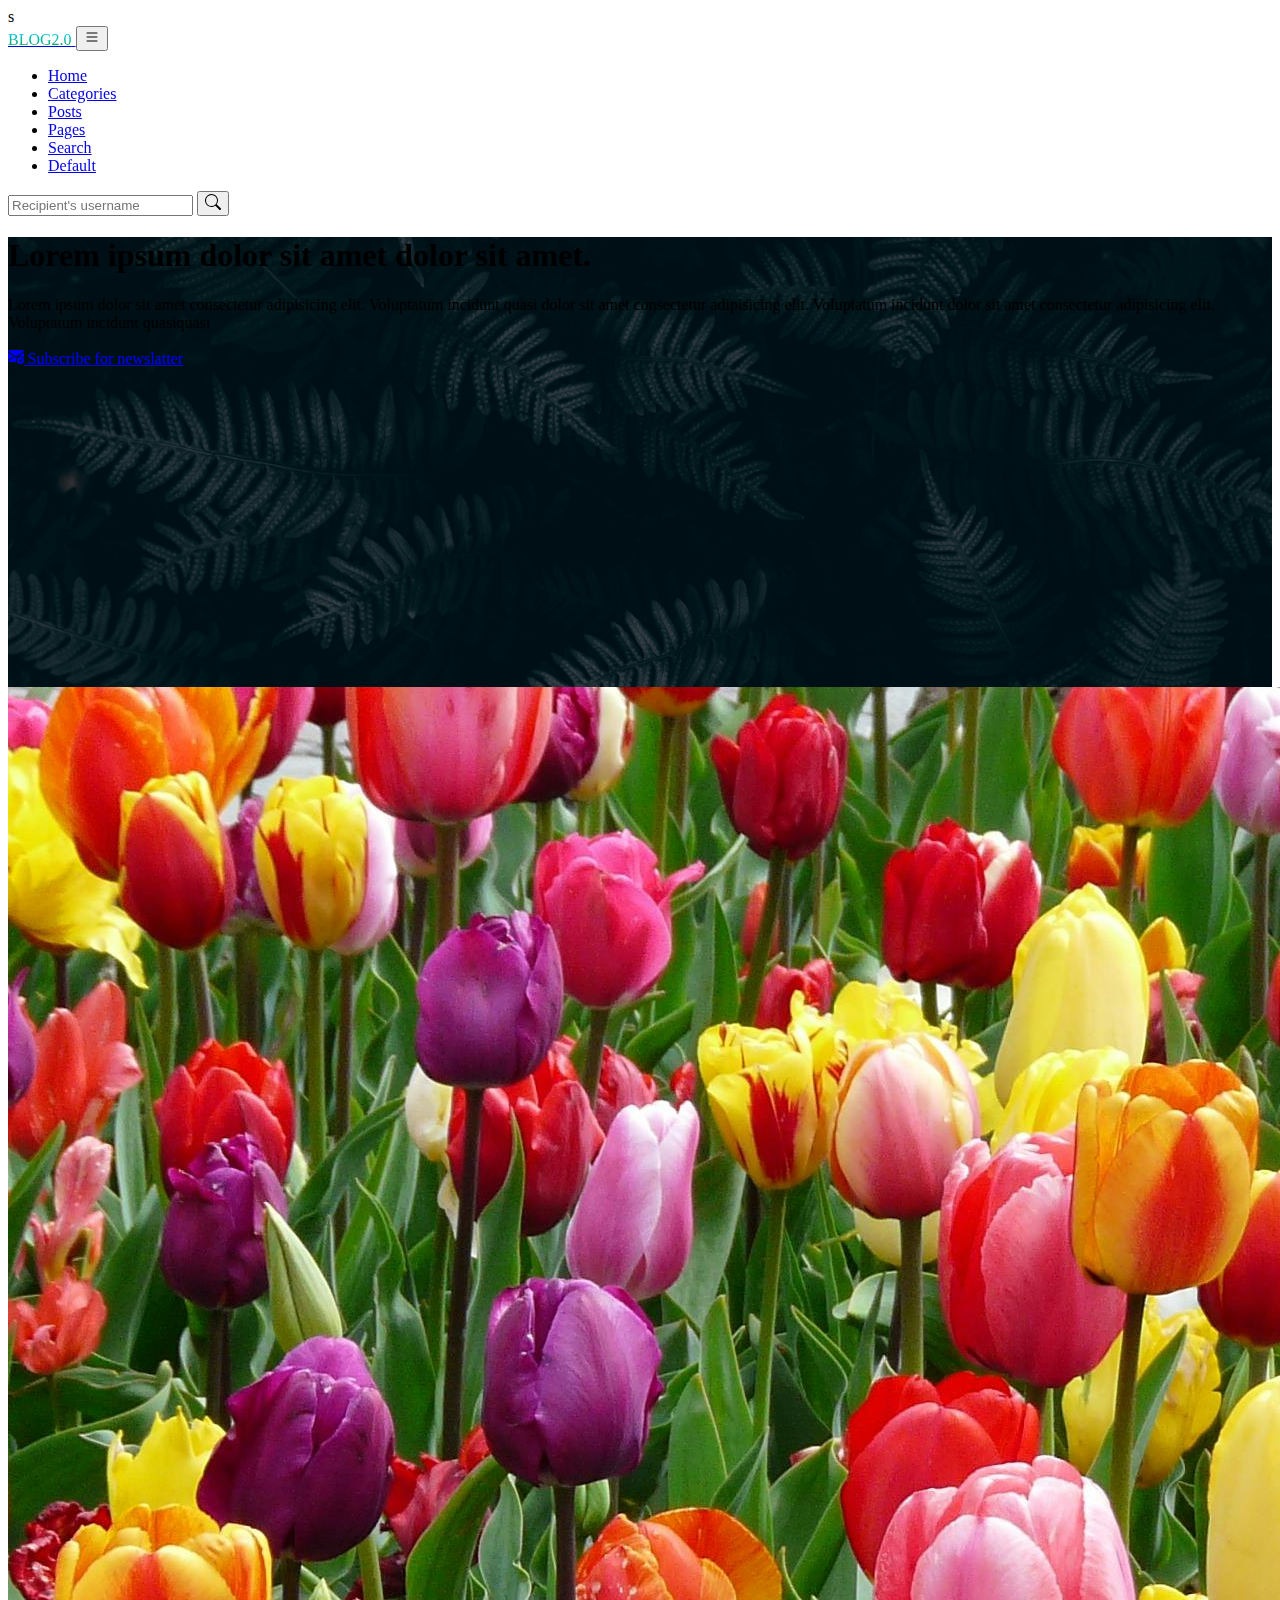
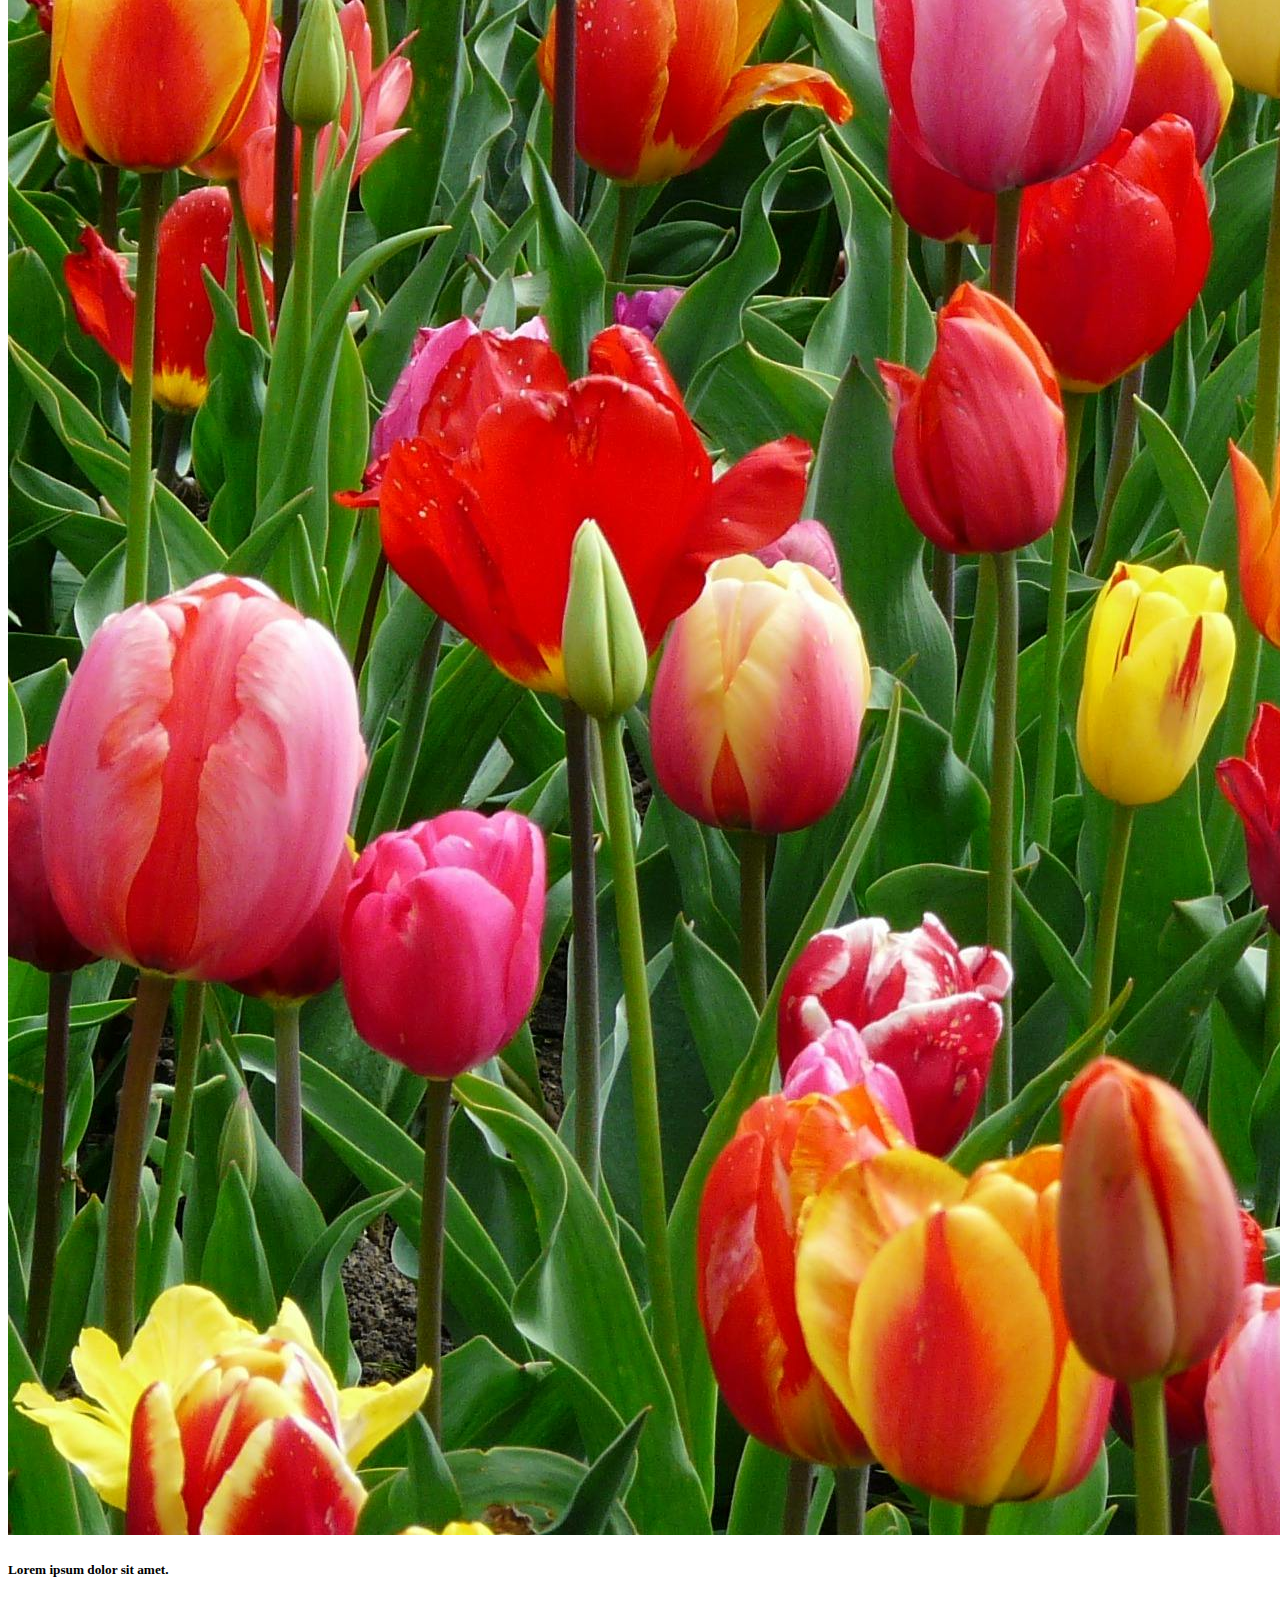
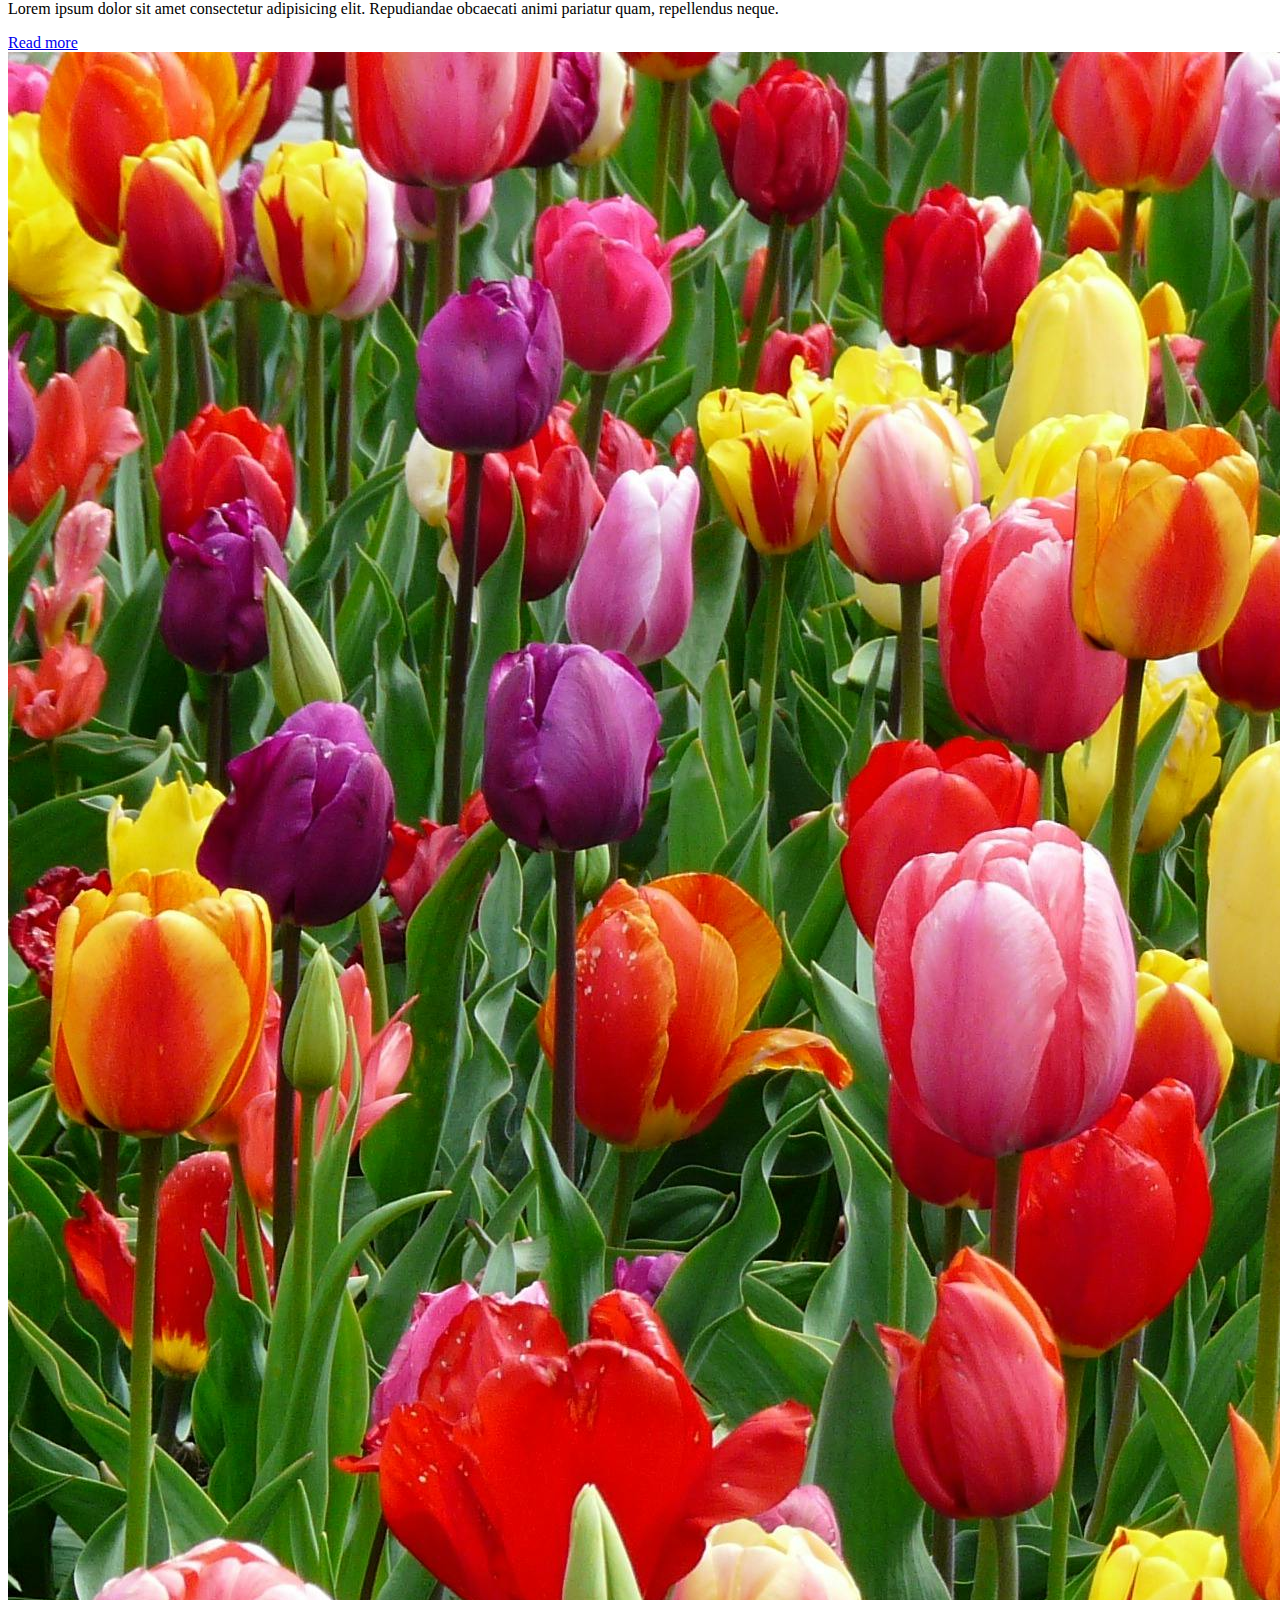
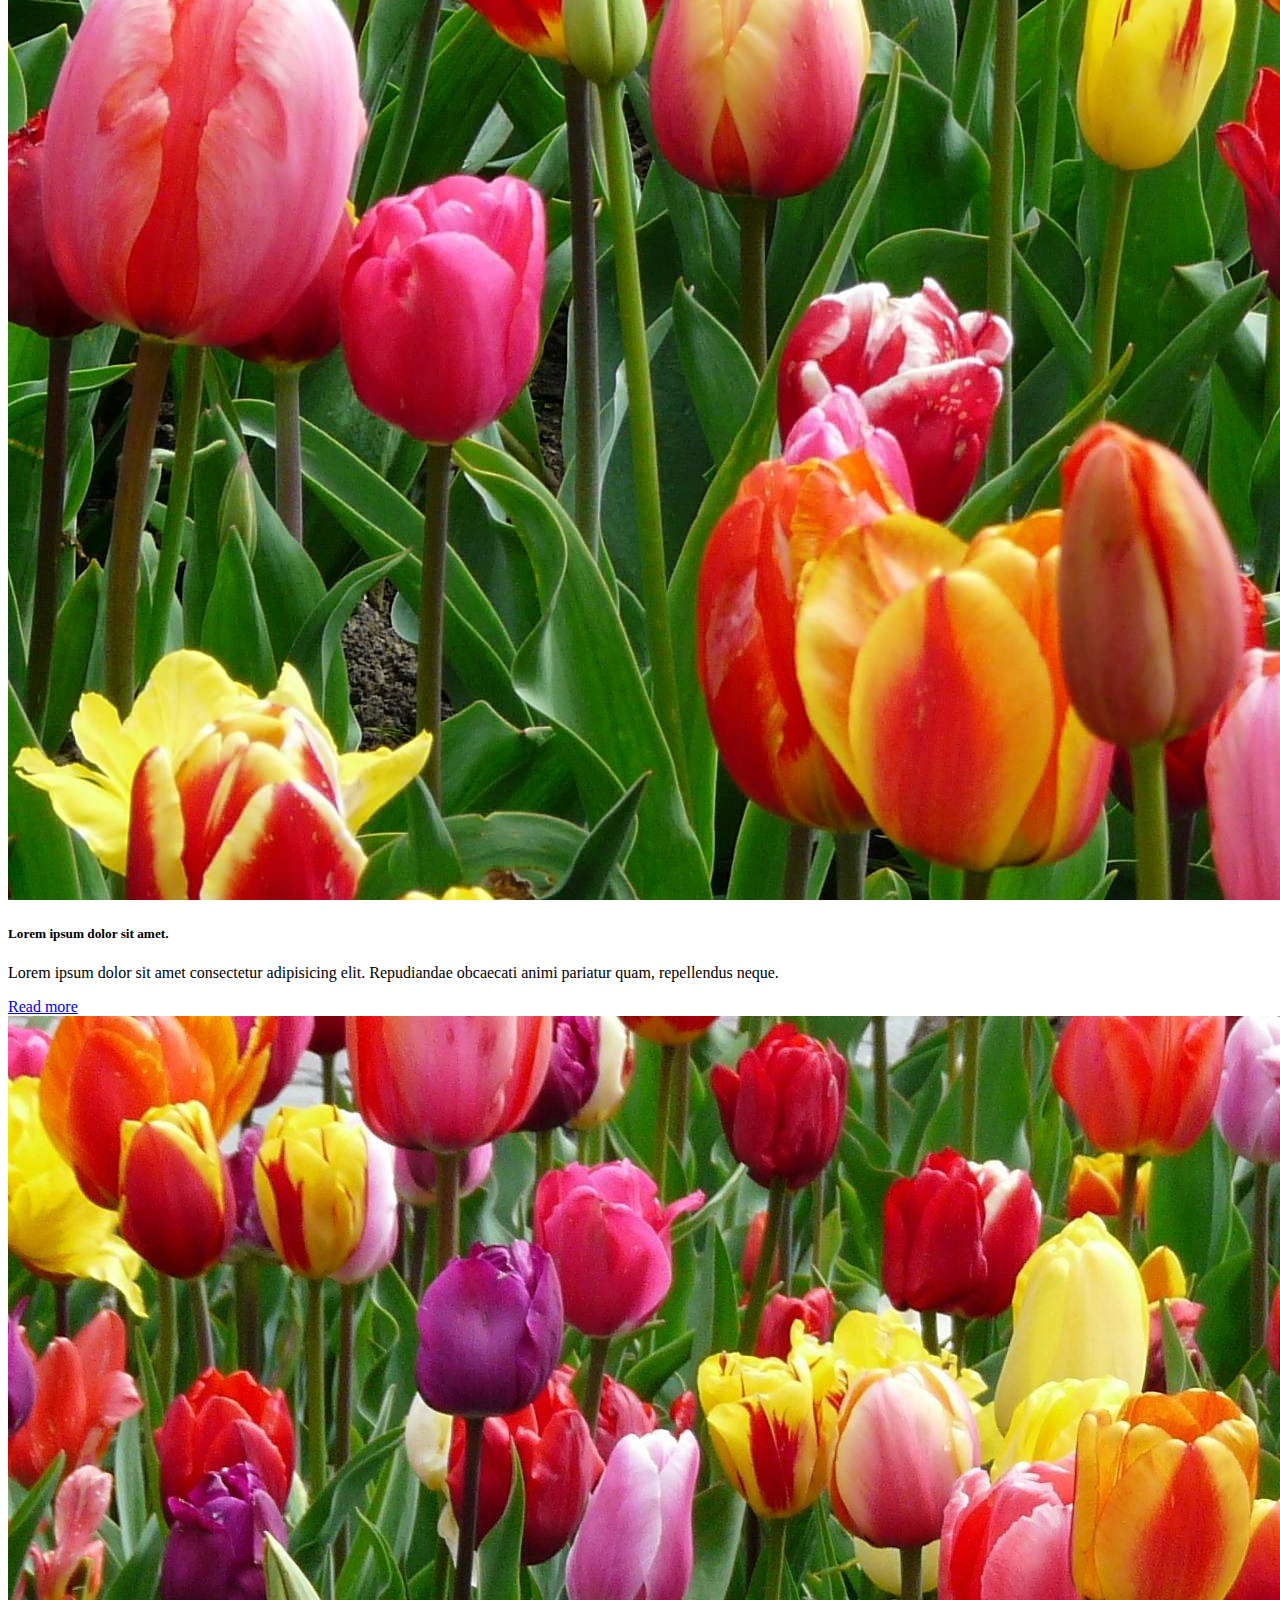
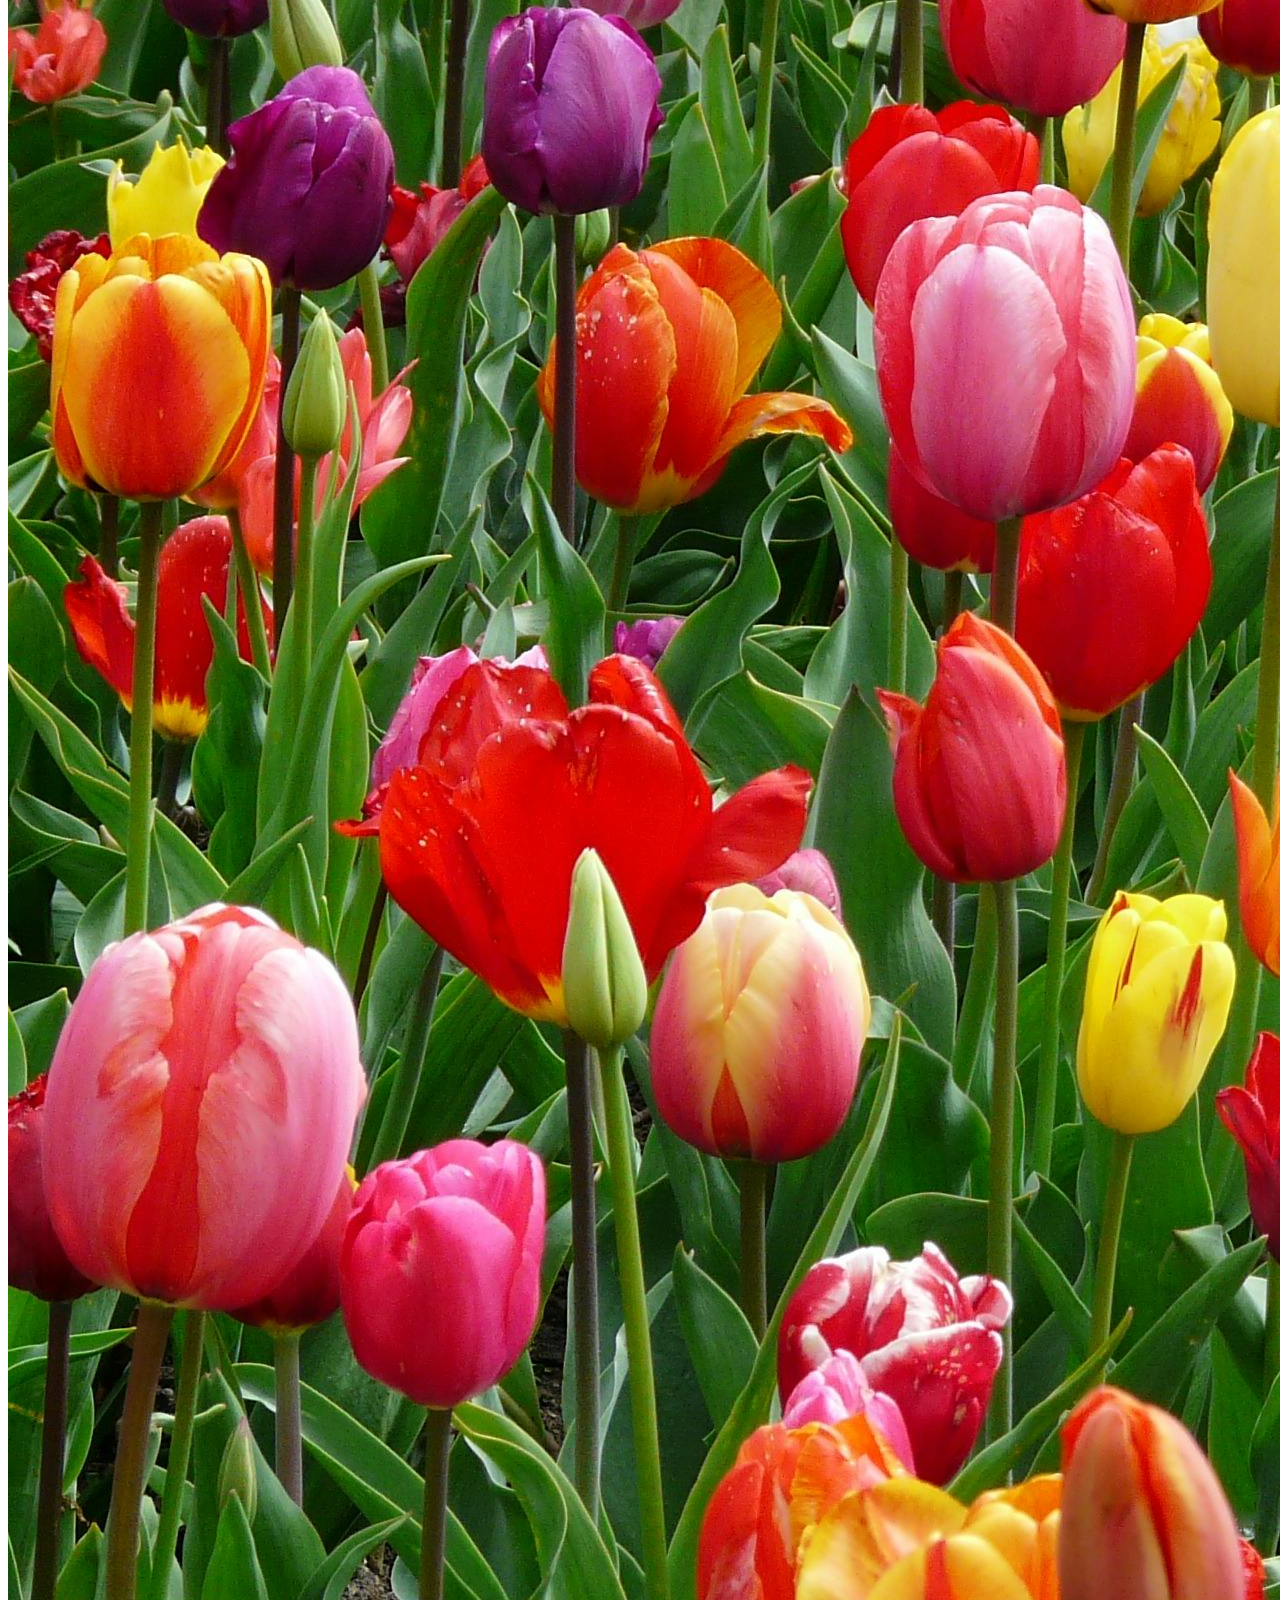
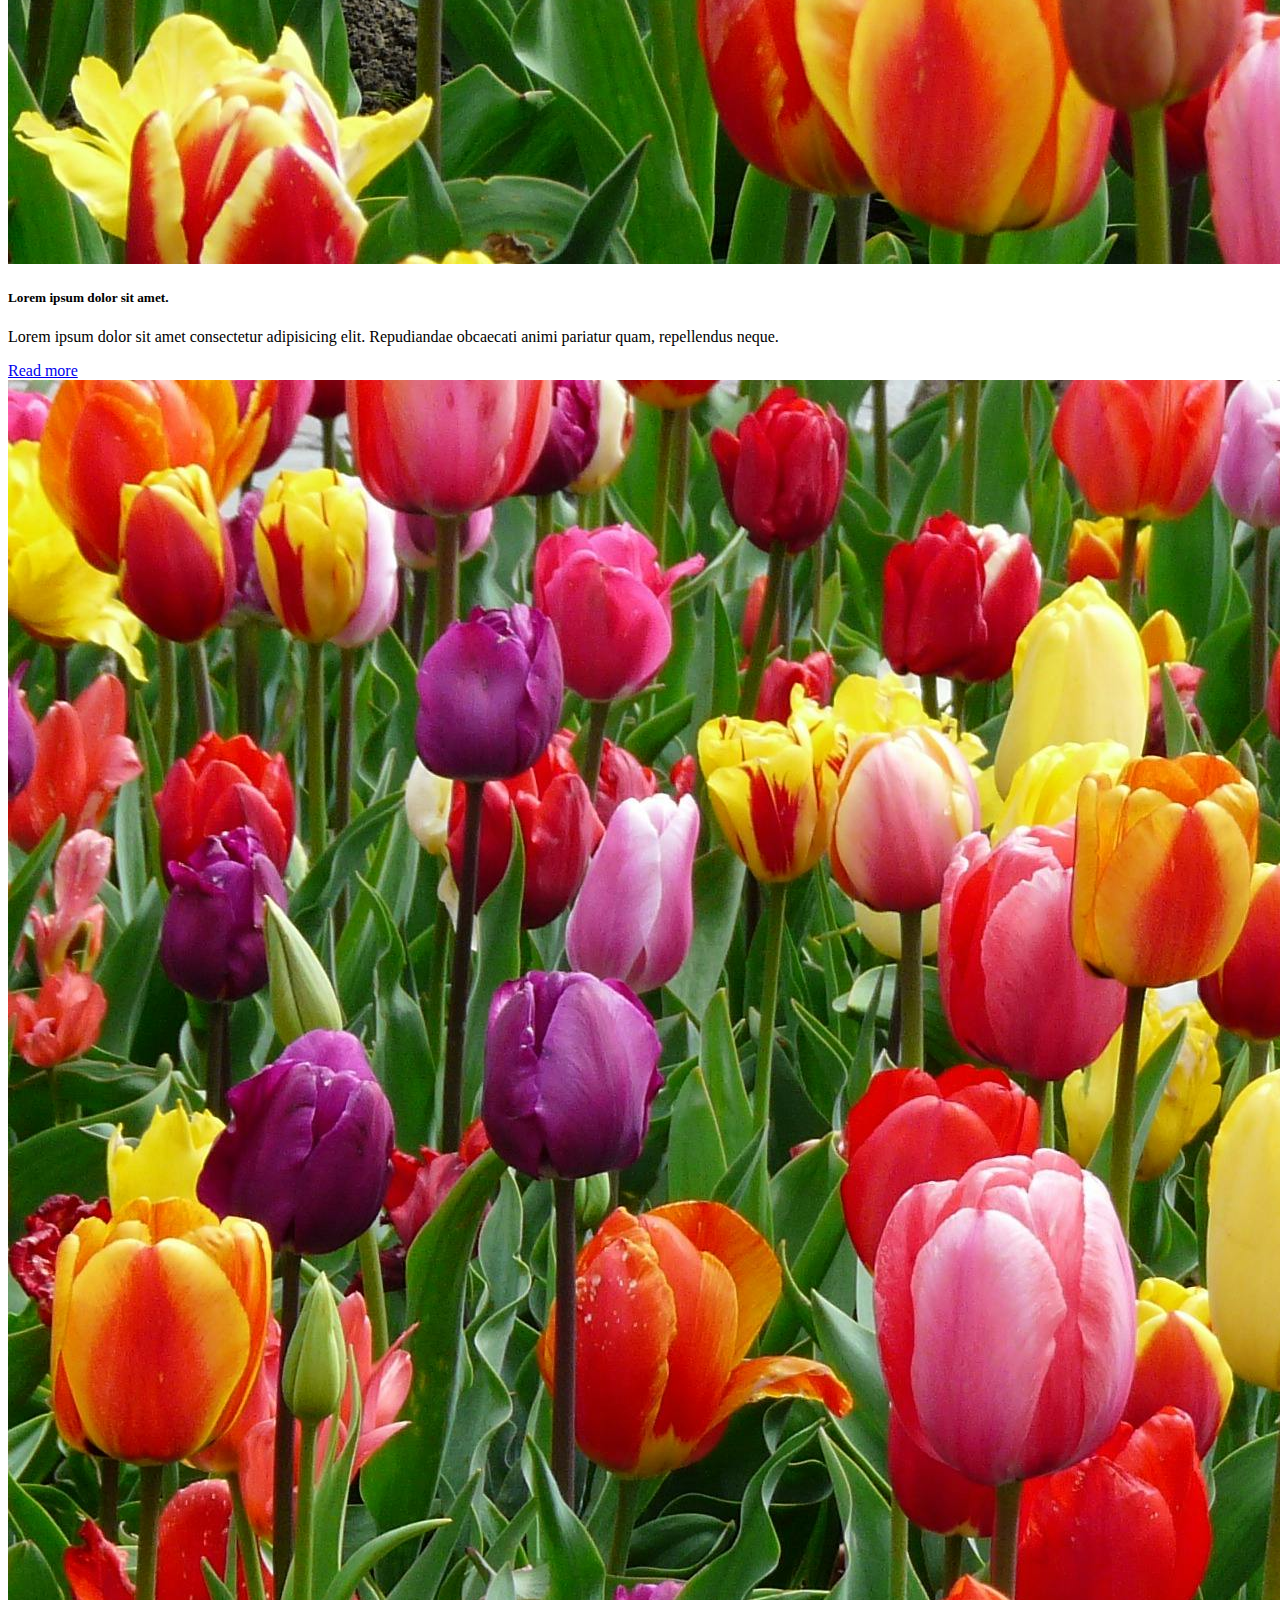
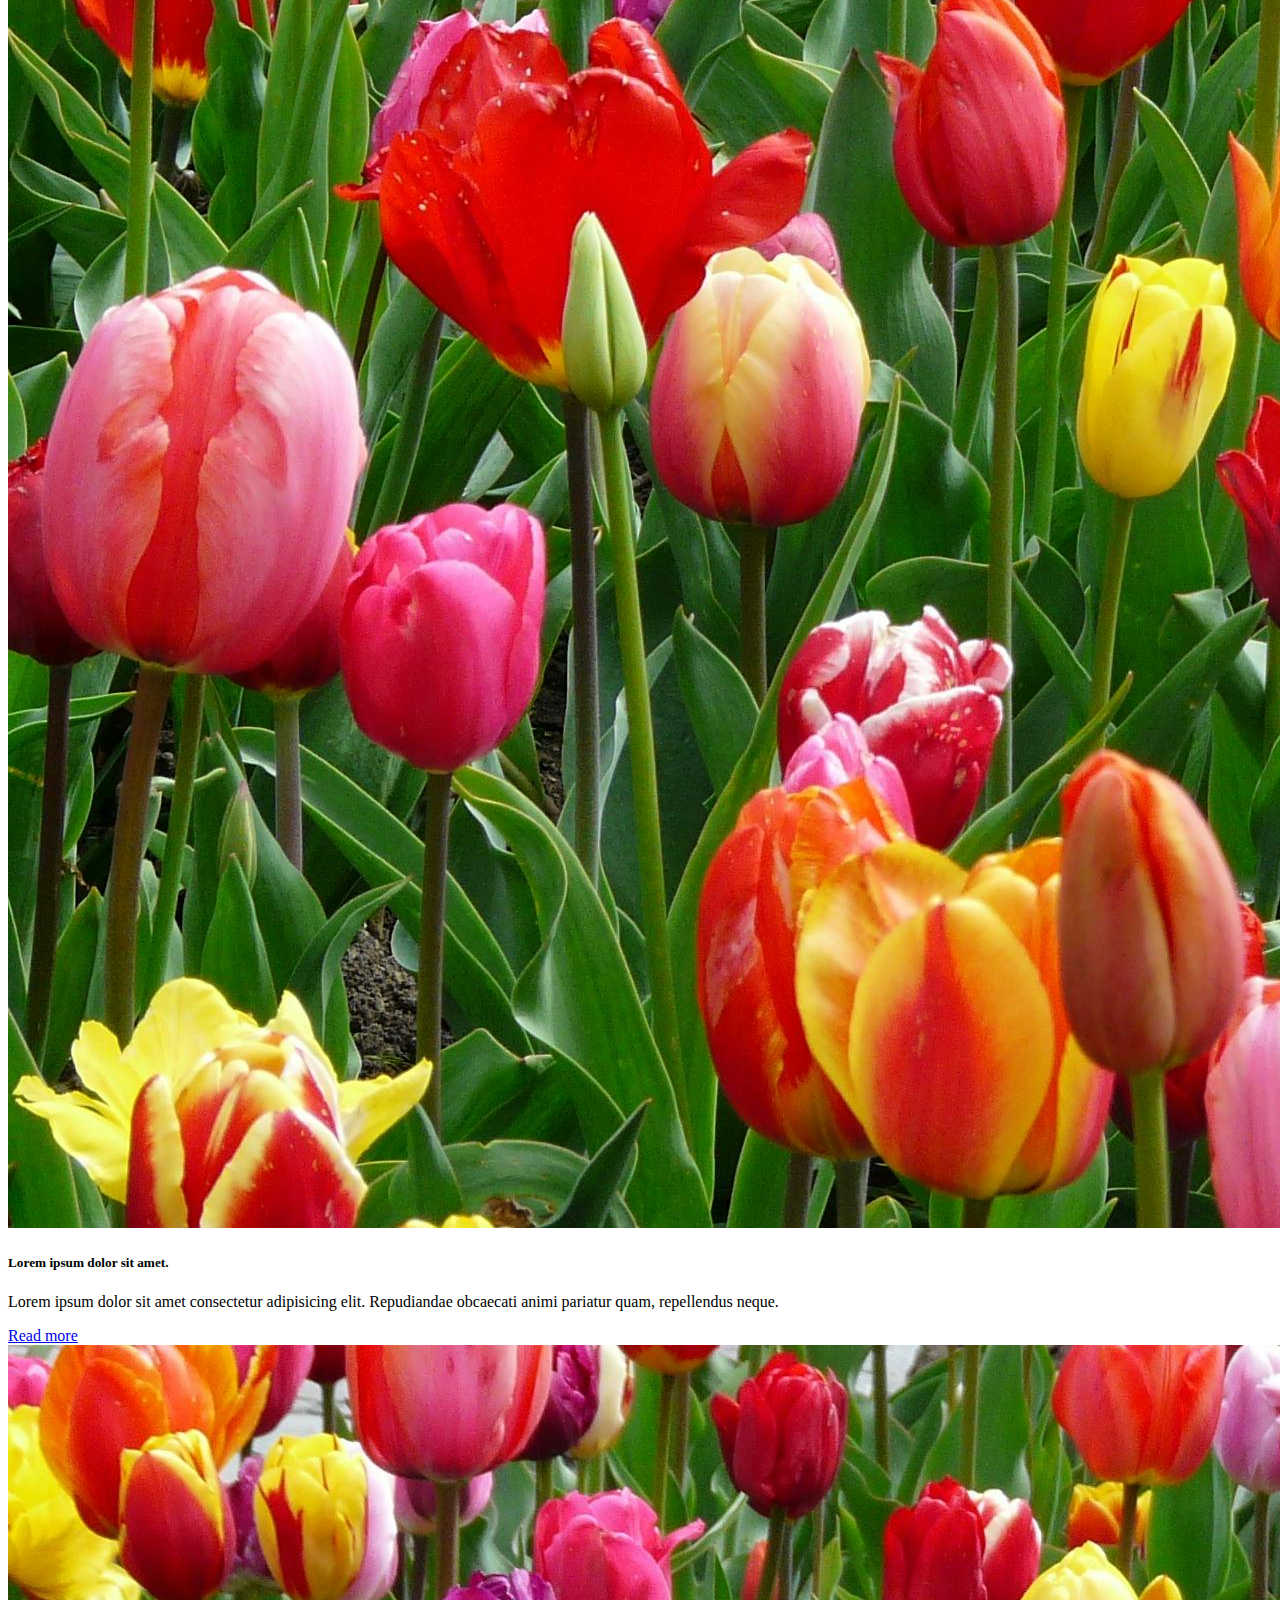
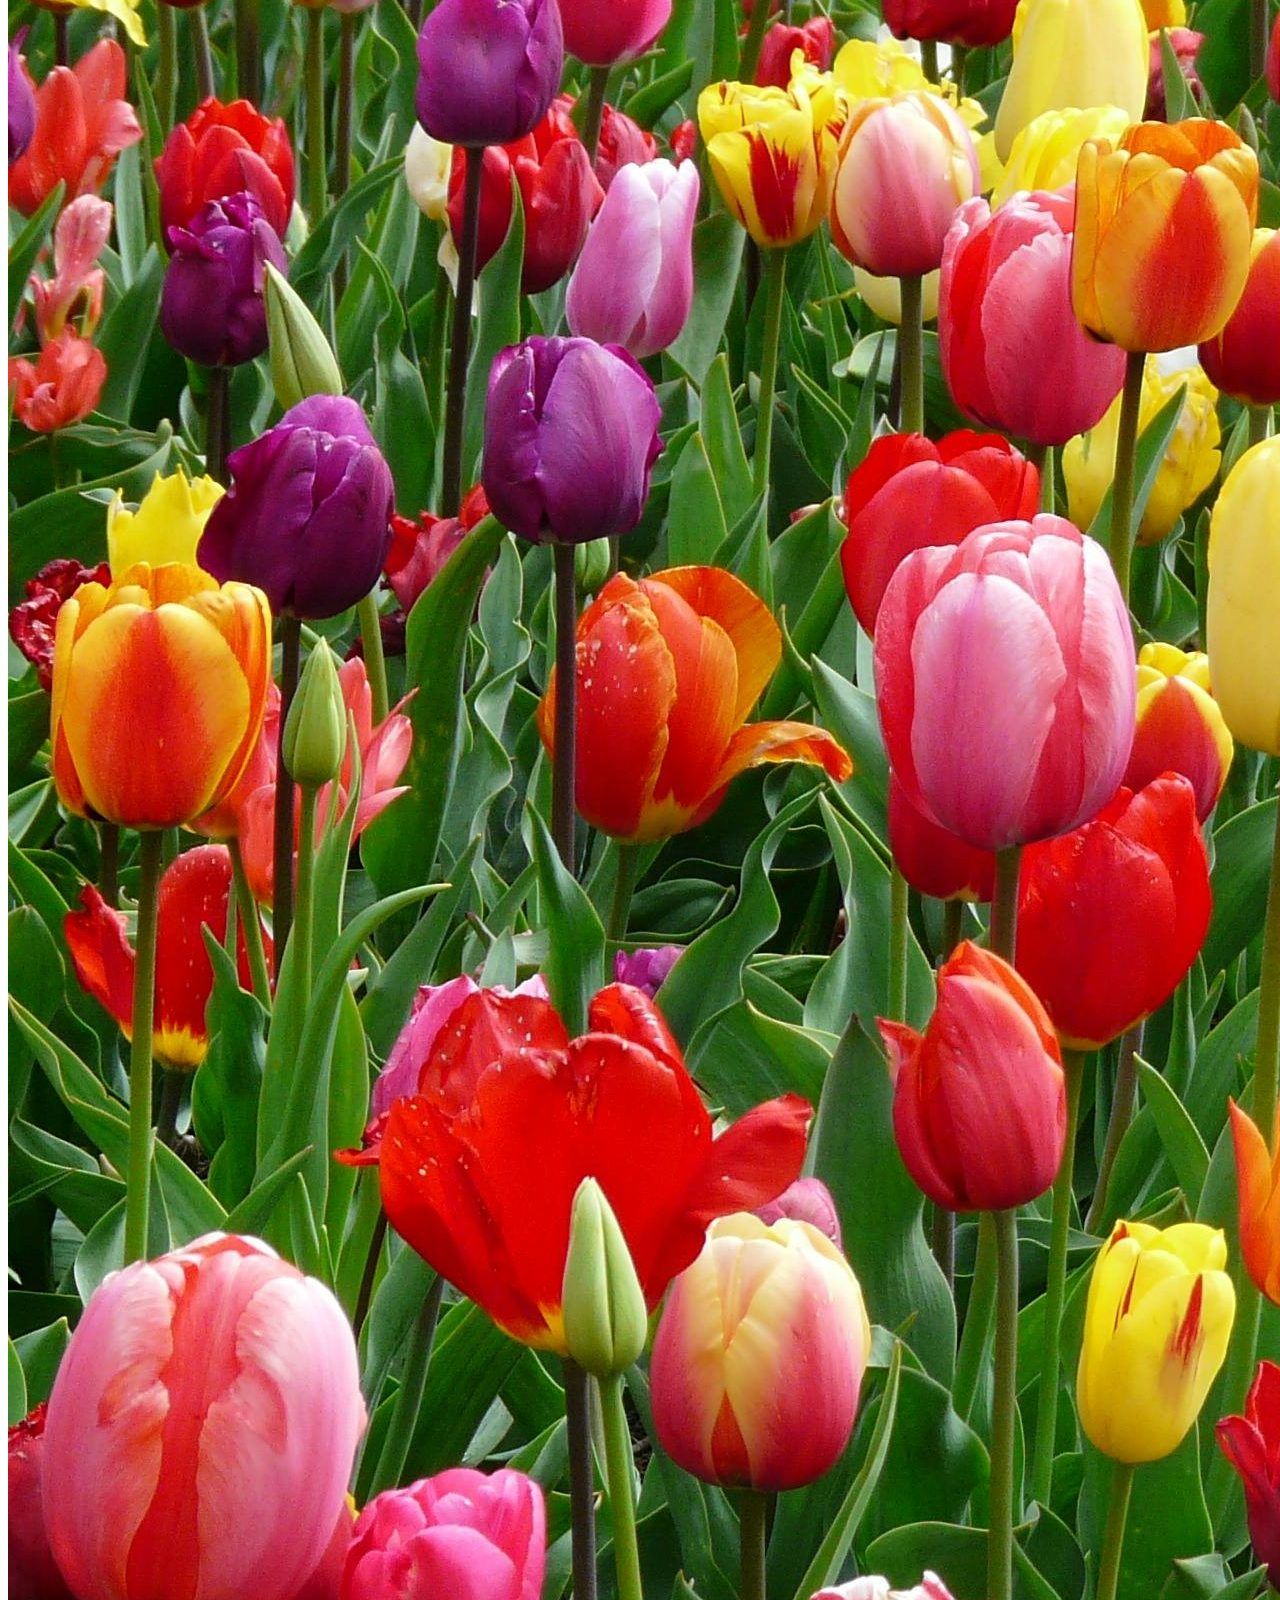
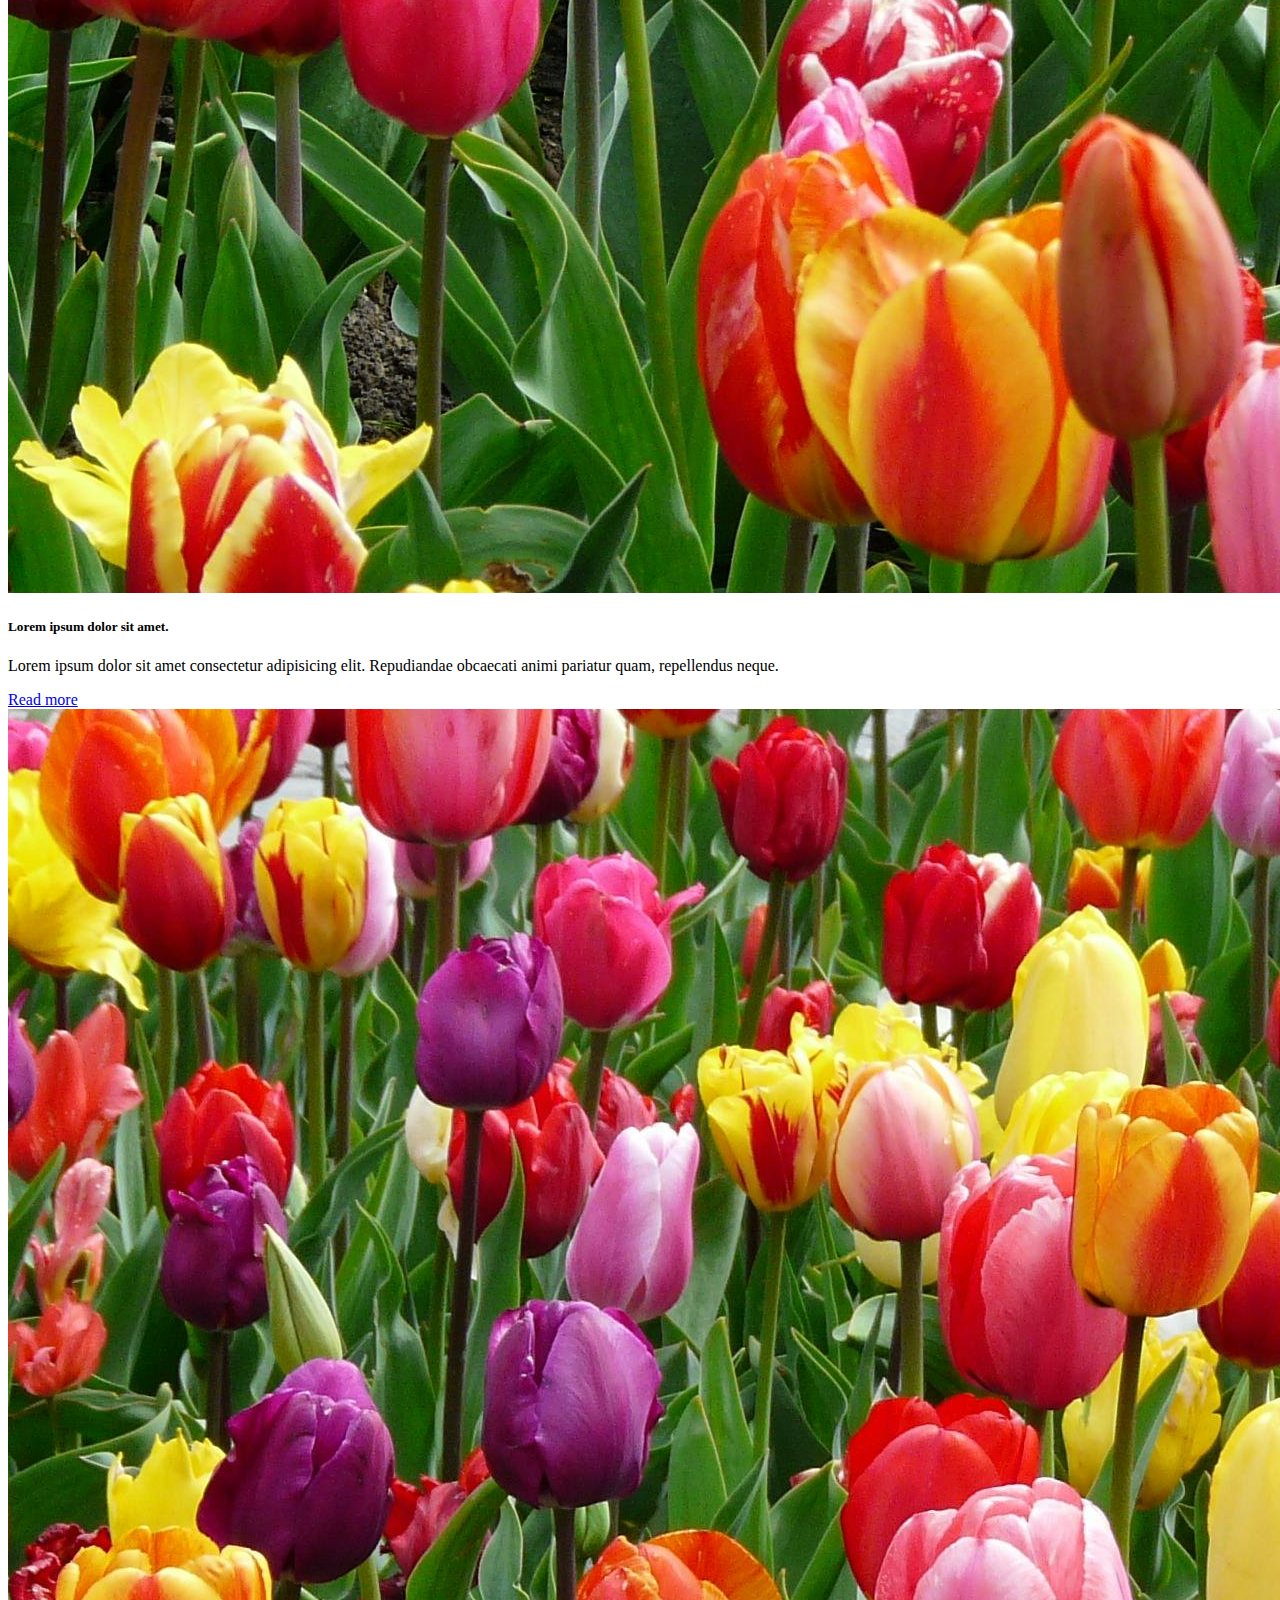
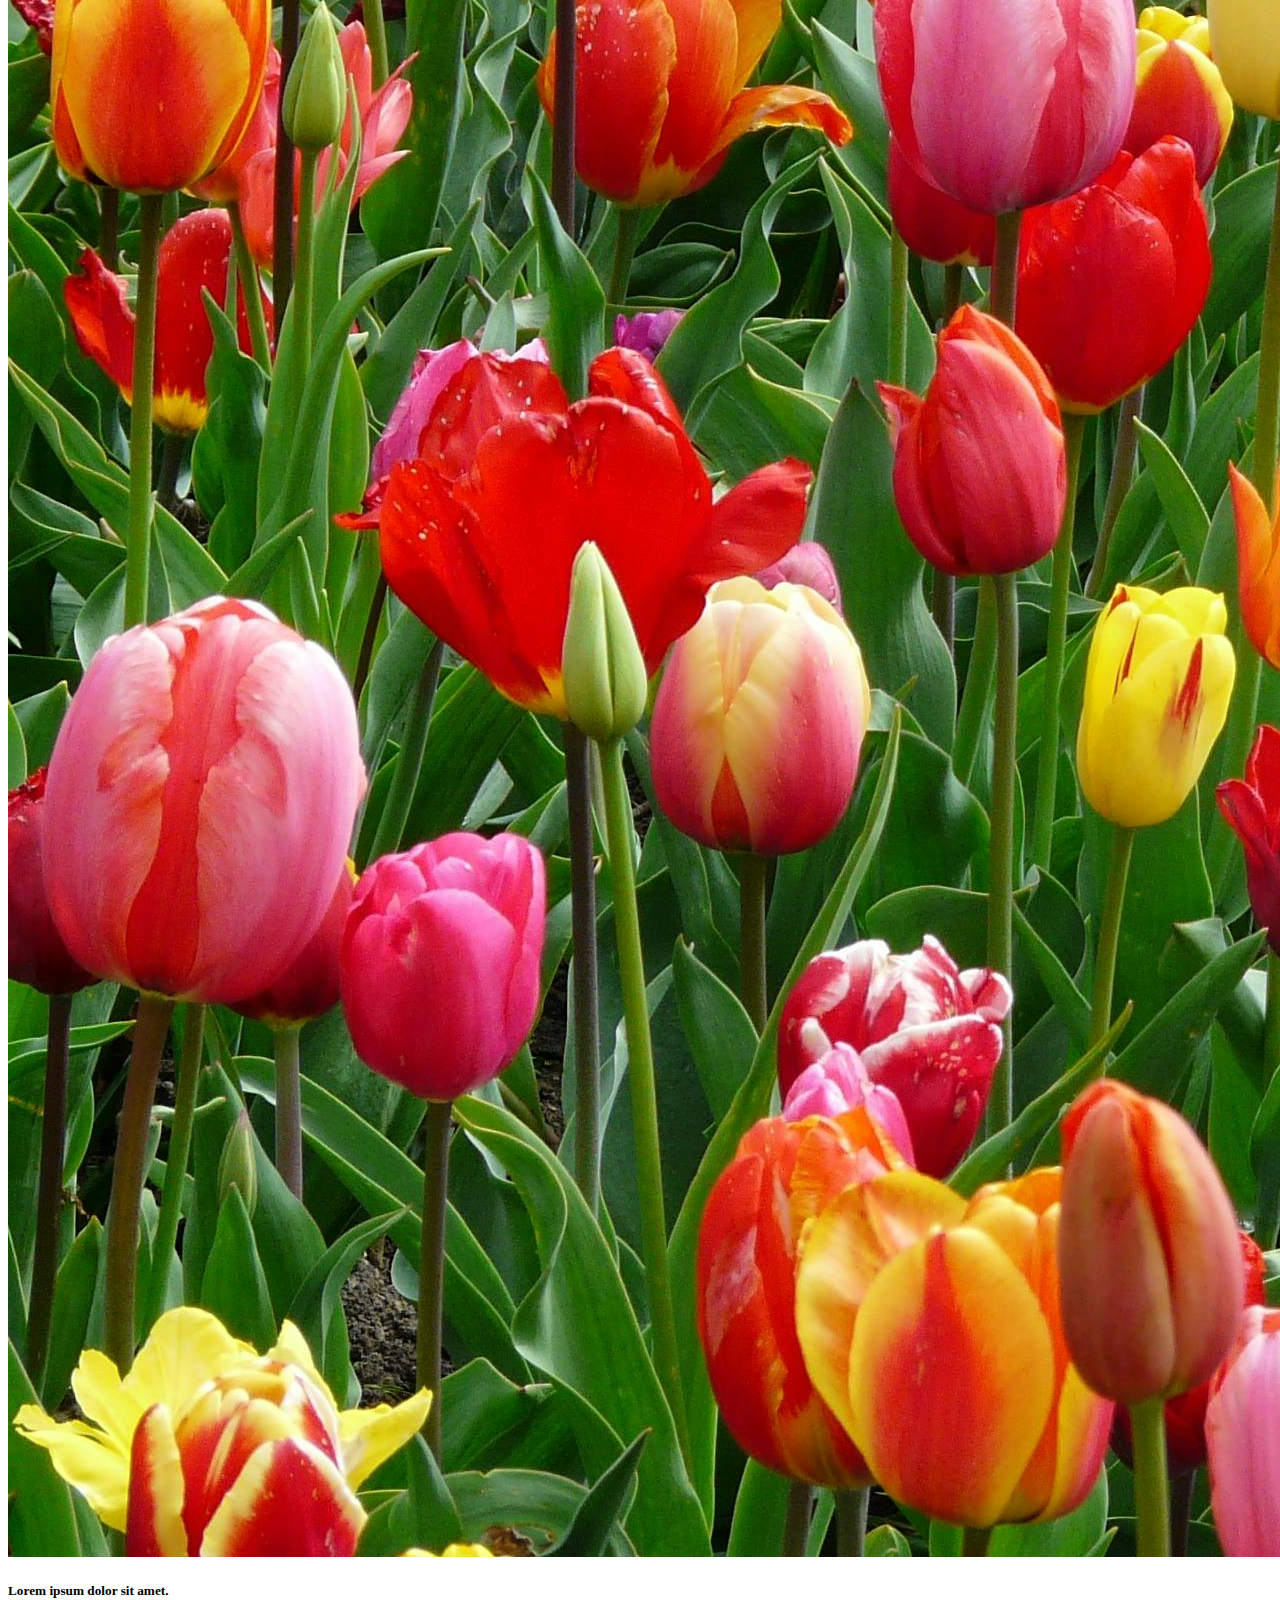
<file: index.html>
<!DOCTYPE html>
<html lang="en">

<head>
    <meta charset="UTF-8">
    <meta name="viewport" content="width=device-width, initial-scale=1.0">
    <title>Home</title>

    <link href="https://cdn.jsdelivr.net/npm/bootstrap@5.0.2/dist/css/bootstrap.min.css" rel="stylesheet"
        integrity="sha384-EVSTQN3/azprG1Anm3QDgpJLIm9Nao0Yz1ztcQTwFspd3yD65VohhpuuCOmLASjC" crossorigin="anonymous">
    <link rel="stylesheet" href="style.css">
</head>
s

<body class="bg-light">
    <!-- Navbar -->
    <nav class="navbar navbar-expand-lg bg-light small border-bottom shadow-sm fixed-top custom-nav" style="--bs-bg-opacity:.9">
        <div class="container">
            <a href="index.html" class="navbar-brand">
                <span class="brand-style brand-gradient">BLOG2.0</span>
            </a>
            <button class="navbar-toggler" type="button" data-bs-toggle="collapse" data-bs-target="#navbarNav"
                aria-controls="navbarNav" aria-expanded="false" aria-label="Toggle navigation">
                <span class="navbar-toggler-icon"><svg xmlns="http://www.w3.org/2000/svg" width="16" height="16" fill="currentColor" class="bi bi-list" viewBox="0 0 16 16">
                    <path fill-rule="evenodd" d="M2.5 12a.5.5 0 0 1 .5-.5h10a.5.5 0 0 1 0 1H3a.5.5 0 0 1-.5-.5m0-4a.5.5 0 0 1 .5-.5h10a.5.5 0 0 1 0 1H3a.5.5 0 0 1-.5-.5m0-4a.5.5 0 0 1 .5-.5h10a.5.5 0 0 1 0 1H3a.5.5 0 0 1-.5-.5"/>
                  </svg></span>
            </button>
            <!-- Navigation -->
            <div class="collapse navbar-collapse" id="navbarNav">
                <ul class="navbar-nav me-auto mb-2 mb-lg-0">
                    <li class="nav-item">
                        <a class="nav-link text-dark" href="index.html">Home</a>
                    </li>
                    <li class="nav-item">
                        <a class="nav-link text-dark" href="category.html">Categories</a>
                    </li>
                    <li class="nav-item">
                        <a class="nav-link text-dark" href="post.html">Posts</a>
                    </li>
                    <li class="nav-item">
                        <a class="nav-link text-dark" href="page.html">Pages</a>
                    </li>
                    <li class="nav-item">
                        <a class="nav-link text-dark" href="search.html">Search</a>
                    </li>
                    <li class="nav-item">
                        <a class="nav-link text-dark" href="default.html">Default</a>
                    </li>
                </ul>
                <!-- search Group -->
                <form action="" class="d-flex">
                    <div class="input-group">
                        <input type="text" class="form-control form-control-sm" placeholder="Recipient's username"
                            aria-label="Recipient's username" aria-describedby="button-addon2">
                        <button class="btn btn-sm btn-success" type="button" id="button-addon2"><svg
                                xmlns="http://www.w3.org/2000/svg" width="16" height="16" fill="currentColor"
                                class="bi bi-search" viewBox="0 0 16 16">
                                <path
                                    d="M11.742 10.344a6.5 6.5 0 1 0-1.397 1.398h-.001q.044.06.098.115l3.85 3.85a1 1 0 0 0 1.415-1.414l-3.85-3.85a1 1 0 0 0-.115-.1zM12 6.5a5.5 5.5 0 1 1-11 0 5.5 5.5 0 0 1 11 0" />
                            </svg></button>
                    </div>
                </form>
            </div>
        </div>
    </nav>


    <!-- Banner/Hero -->
    <section class="banner-holder pt-5">
        <div class="container">
            <div class="row justify-content-center">
                <div class="col-md-6">
                    <div class="banner-content text-center text-white py-5 my-5">
                        <h1>Lorem ipsum dolor sit amet dolor sit amet.</h1>
                        <p>Lorem ipsum dolor sit amet consectetur adipisicing elit. Voluptatum incidunt quasi dolor sit
                            amet consectetur adipisicing elit. Voluptatum incidunt dolor sit amet consectetur
                            adipisicing elit. Voluptatum incidunt quasiquasi</p>
                        <a href="#" class="btn btn-sm btn-primary text-center" data-bs-toggle="modal"
                            data-bs-target="#subscribe"><svg xmlns="http://www.w3.org/2000/svg" width="16" height="16"
                                fill="currentColor" class="bi bi-envelope-check-fill text-center" viewBox="0 0 16 16">
                                <path
                                    d="M.05 3.555A2 2 0 0 1 2 2h12a2 2 0 0 1 1.95 1.555L8 8.414zM0 4.697v7.104l5.803-3.558zM6.761 8.83l-6.57 4.026A2 2 0 0 0 2 14h6.256A4.5 4.5 0 0 1 8 12.5a4.49 4.49 0 0 1 1.606-3.446l-.367-.225L8 9.586zM16 4.697v4.974A4.5 4.5 0 0 0 12.5 8a4.5 4.5 0 0 0-1.965.45l-.338-.207z" />
                                <path
                                    d="M16 12.5a3.5 3.5 0 1 1-7 0 3.5 3.5 0 0 1 7 0m-1.993-1.679a.5.5 0 0 0-.686.172l-1.17 1.95-.547-.547a.5.5 0 0 0-.708.708l.774.773a.75.75 0 0 0 1.174-.144l1.335-2.226a.5.5 0 0 0-.172-.686" />
                            </svg> Subscribe for newslatter</a>
                    </div>
                </div>
            </div>
        </div>
    </section>



    <!-- Posts: Home -->

    <section class="home-posts py-5">
        <div class="container">
            <div class="row g-4">
                <div class="col-md-3">
                    <div class="card shadow-sm mb-3">
                        <img src="image/pexels-pixabay-69776.jpg" class="card-img-top" alt="">
                        <div class="card-body">
                            <h5 class="card-title fs-5">Lorem ipsum dolor sit amet.</h5>
                            <p class=" small fw-light">Lorem ipsum dolor sit amet consectetur adipisicing elit.
                                Repudiandae obcaecati animi pariatur quam, repellendus neque.</p>
                            <a href="#" class="btn btn-warning btn-sm shadow-sm rounded-pill px-3">Read more</a>
                        </div>
                    </div>
                </div>
                <div class="col-md-3">
                    <div class="card shadow-sm mb-3">
                        <img src="image/pexels-pixabay-69776.jpg" class="card-img-top" alt="">
                        <div class="card-body">
                            <h5 class="card-title fs-5">Lorem ipsum dolor sit amet.</h5>
                            <p class=" small fw-light">Lorem ipsum dolor sit amet consectetur adipisicing elit.
                                Repudiandae obcaecati animi pariatur quam, repellendus neque.</p>
                            <a href="#" class="btn btn-warning btn-sm shadow-sm rounded-pill px-3">Read more</a>
                        </div>
                    </div>
                </div>
                <div class="col-md-3">
                    <div class="card shadow-sm mb-3">
                        <img src="image/pexels-pixabay-69776.jpg" class="card-img-top" alt="">
                        <div class="card-body">
                            <h5 class="card-title fs-5">Lorem ipsum dolor sit amet.</h5>
                            <p class=" small fw-light">Lorem ipsum dolor sit amet consectetur adipisicing elit.
                                Repudiandae obcaecati animi pariatur quam, repellendus neque.</p>
                            <a href="#" class="btn btn-warning btn-sm shadow-sm rounded-pill px-3">Read more</a>
                        </div>
                    </div>
                </div>
                <div class="col-md-3">
                    <div class="card shadow-sm mb-3">
                        <img src="image/pexels-pixabay-69776.jpg" class="card-img-top" alt="">
                        <div class="card-body">
                            <h5 class="card-title fs-5">Lorem ipsum dolor sit amet.</h5>
                            <p class=" small fw-light">Lorem ipsum dolor sit amet consectetur adipisicing elit.
                                Repudiandae obcaecati animi pariatur quam, repellendus neque.</p>
                            <a href="#" class="btn btn-warning btn-sm shadow-sm rounded-pill px-3">Read more</a>
                        </div>
                    </div>
                </div>
                <div class="col-md-3">
                    <div class="card shadow-sm mb-3">
                        <img src="image/pexels-pixabay-69776.jpg" class="card-img-top" alt="">
                        <div class="card-body">
                            <h5 class="card-title fs-5">Lorem ipsum dolor sit amet.</h5>
                            <p class=" small fw-light">Lorem ipsum dolor sit amet consectetur adipisicing elit.
                                Repudiandae obcaecati animi pariatur quam, repellendus neque.</p>
                            <a href="#" class="btn btn-warning btn-sm shadow-sm rounded-pill px-3">Read more</a>
                        </div>
                    </div>
                </div>
                <div class="col-md-3">
                    <div class="card shadow-sm mb-3">
                        <img src="image/pexels-pixabay-69776.jpg" class="card-img-top" alt="">
                        <div class="card-body">
                            <h5 class="card-title fs-5">Lorem ipsum dolor sit amet.</h5>
                            <p class=" small fw-light">Lorem ipsum dolor sit amet consectetur adipisicing elit.
                                Repudiandae obcaecati animi pariatur quam, repellendus neque.</p>
                            <a href="#" class="btn btn-warning btn-sm shadow-sm rounded-pill px-3">Read more</a>
                        </div>
                    </div>
                </div>
                <div class="col-md-3">
                    <div class="card shadow-sm mb-3">
                        <img src="image/pexels-pixabay-69776.jpg" class="card-img-top" alt="">
                        <div class="card-body">
                            <h5 class="card-title fs-5">Lorem ipsum dolor sit amet.</h5>
                            <p class=" small fw-light">Lorem ipsum dolor sit amet consectetur adipisicing elit.
                                Repudiandae obcaecati animi pariatur quam, repellendus neque.</p>
                            <a href="#" class="btn btn-warning btn-sm shadow-sm rounded-pill px-3">Read more</a>
                        </div>
                    </div>
                </div>
                <div class="col-md-3">
                    <div class="card shadow-sm mb-3">
                        <img src="image/pexels-pixabay-69776.jpg" class="card-img-top" alt="">
                        <div class="card-body">
                            <h5 class="card-title fs-5">Lorem ipsum dolor sit amet.</h5>
                            <p class=" small fw-light">Lorem ipsum dolor sit amet consectetur adipisicing elit.
                                Repudiandae obcaecati animi pariatur quam, repellendus neque.</p>
                            <a href="#" class="btn btn-warning btn-sm shadow-sm rounded-pill px-3">Read more</a>
                        </div>
                    </div>
                </div>
            </div>
        </div>
    </section>


    <!-- Footer -->
    <footer class="main-footer text-white bg-dark p-4 text-center">
        <p class="m-0"><small>Copyright &copy; 2024 All Rights Reserved</small></p>
    </footer>





    <!-- Newslatter Modal -->
    <div class="modal fade" id="subscribe" data-bs-backdrop="static" data-bs-keyboard="false" tabindex="-1"
        aria-labelledby="staticBackdropLabel" aria-hidden="true">
        <div class="modal-dialog modal-dialog-centered">
            <div class="modal-content">
                <div class="modal-header bg-primary">
                    <h5 class="modal-title text-white" id="staticBackdropLabel">Subscribe for Newsletter</h5>
                    <button type="button" class="btn-close btn-close-white" data-bs-dismiss="modal"
                        aria-label="Close"></button>
                </div>
                <div class="modal-body">
                    <form action="">
                        <div class="row gx-2">
                            <div class="col-md-6">
                                <div class="mb-2">
                                    <input type="text" class="form-control form-control-sm" placeholder="First Name">
                                </div>
                            </div>
                            <div class="col-md-6">
                                <div class="mb-2">
                                    <input type="text" class="form-control form-control-sm" placeholder="Last Name">
                                </div>
                            </div>
                            <div class="col-md-12">
                                <div class="mb-2">
                                    <input type="email" class="form-control form-control-sm" placeholder="Email">
                                </div>
                            </div>
                            <div class="col-md-12">
                                <div class="d-grid">
                                    <a href="#" data-bs-dismiss="modal" type="button"
                                        class="btn btn-sm btn-success"><svg xmlns="http://www.w3.org/2000/svg"
                                            width="16" height="16" fill="currentColor"
                                            class="bi bi-envelope-check-fill text-center" viewBox="0 0 16 16">
                                            <path
                                                d="M.05 3.555A2 2 0 0 1 2 2h12a2 2 0 0 1 1.95 1.555L8 8.414zM0 4.697v7.104l5.803-3.558zM6.761 8.83l-6.57 4.026A2 2 0 0 0 2 14h6.256A4.5 4.5 0 0 1 8 12.5a4.49 4.49 0 0 1 1.606-3.446l-.367-.225L8 9.586zM16 4.697v4.974A4.5 4.5 0 0 0 12.5 8a4.5 4.5 0 0 0-1.965.45l-.338-.207z" />
                                            <path
                                                d="M16 12.5a3.5 3.5 0 1 1-7 0 3.5 3.5 0 0 1 7 0m-1.993-1.679a.5.5 0 0 0-.686.172l-1.17 1.95-.547-.547a.5.5 0 0 0-.708.708l.774.773a.75.75 0 0 0 1.174-.144l1.335-2.226a.5.5 0 0 0-.172-.686" />
                                        </svg> Subscribe</a>
                                </div>
                            </div>
                        </div>
                    </form>
                </div>
            </div>
        </div>
    </div>

    <script src="https://cdn.jsdelivr.net/npm/bootstrap@5.0.2/dist/js/bootstrap.bundle.min.js"
        integrity="sha384-MrcW6ZMFYlzcLA8Nl+NtUVF0sA7MsXsP1UyJoMp4YLEuNSfAP+JcXn/tWtIaxVXM"
        crossorigin="anonymous"></script>

</body>

</html>
</file>
<file: style.css>
.brand-style {
    background: #00ccff;
    /* fallback for old browsers */
    background: -webkit-linear-gradient(to bottom, #00ccff, #00a347);
    /* Chrome 10-25, Safari 5.1-6 */
    background: linear-gradient(to bottom, #00ccff, #00a347);
    /* W3C, IE 10+/ Edge, Firefox 16+, Chrome 26+, Opera 12+, Safari 7+ */
    -webkit-background-clip: text;
    background-clip: text;
    color: transparent;
}
.banner-holder{
    background: url(image/b2.jpg) no-repeat;
    background-position: center;
    background-size: cover;
    height: 450px;
}
.main-page-header{
    background: url(image/b2.jpg) no-repeat;
    background-position: center;
    background-size: cover;
    height: 400px;
}
.custom-nav{
    backdrop-filter: blur(8px);
}
</file>
